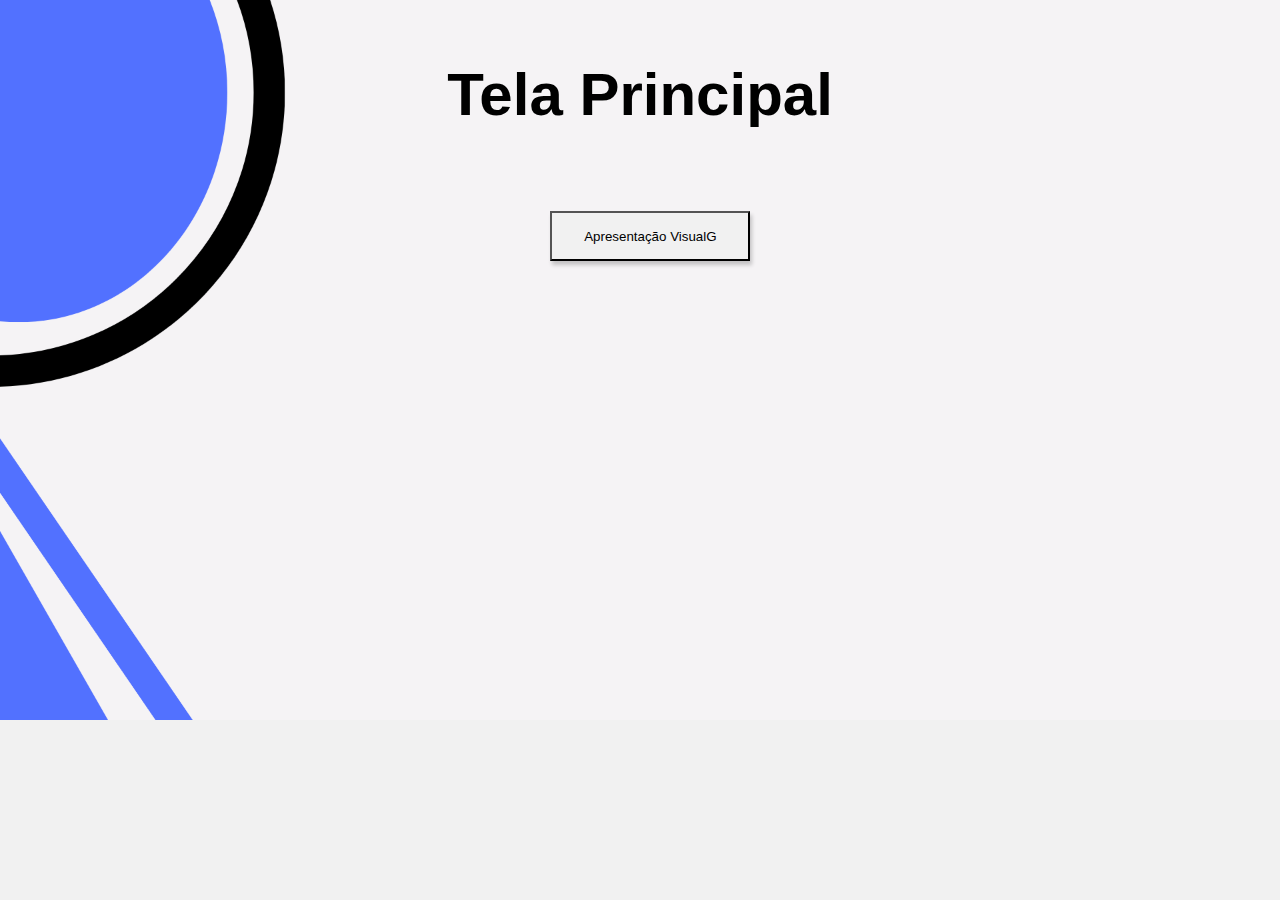
<file: index.html>
<!DOCTYPE html>
<html lang="en">
<head>
    <meta charset="UTF-8">
    <meta name="viewport" content="width=device-width, initial-scale=1.0">
    <link rel="stylesheet" type="text/css" href="style.css">
    <title>Site da Atividade</title>
</head>
<body>
    <h1>Tela Principal </h1><br><br>
    <button id="BotãoVisualg"  onclick="ApresentacaoVisualG()">Apresentação VisualG</button>


    
</body>
</html>
<script>
function ApresentacaoVisualG(){
    window.open("index(2).html")
}

</script>
</file>
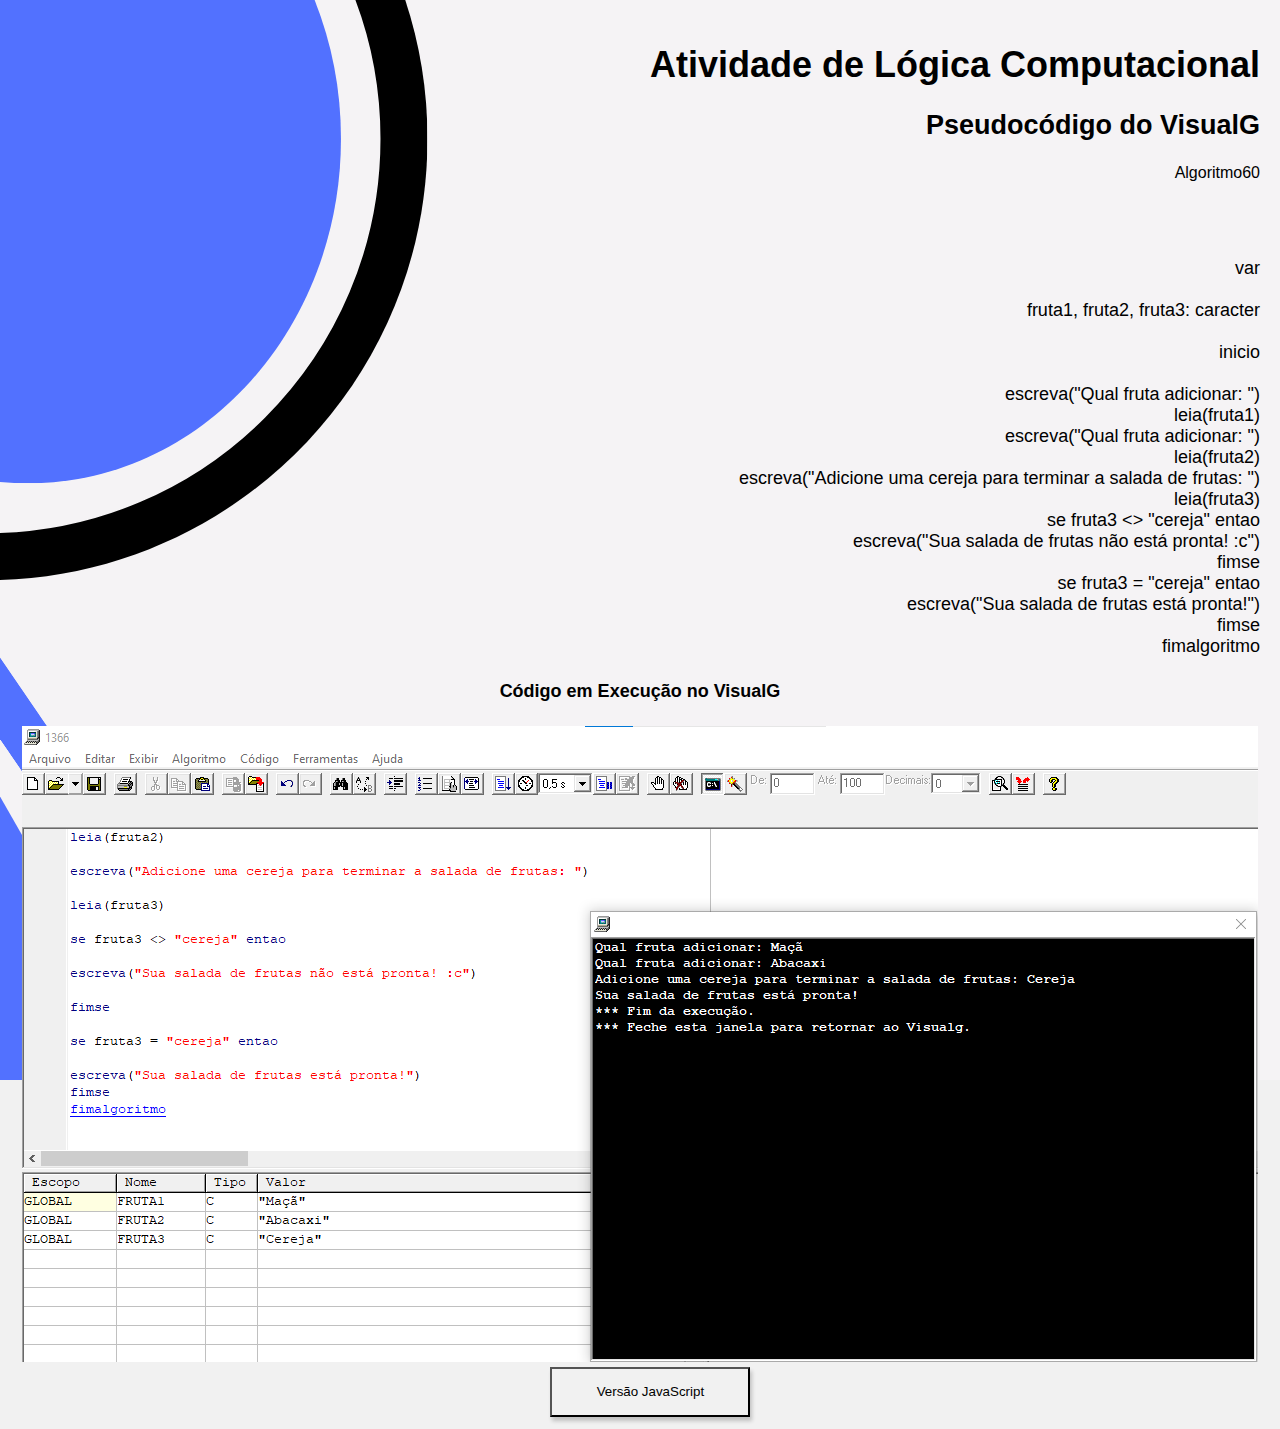
<file: index(2).html>
<!DOCTYPE html>
<html lang="en">
<head>
    <meta charset="UTF-8">
    <meta http-equiv="X-UA-Compatible" content="IE=edge">
    <meta name="viewport" content="width=device-width, initial-scale=1.0">
    <link rel="stylesheet" type="text/css" href="style2.css">
    <title>Lógica Computacional</title>
</head>
<body>
    <h1>Atividade de Lógica Computacional</h1>
   <h2> Pseudocódigo do VisualG</h2>
<h3>Algoritmo60</h3><br><br>

<p>  var<br><br>
    fruta1, fruta2, fruta3: caracter<br><br>
    inicio<br><br>
    escreva("Qual fruta adicionar: ")<br>
    leia(fruta1)<br>
    escreva("Qual fruta adicionar: ")<br>
    leia(fruta2)<br>
    escreva("Adicione uma cereja para terminar a salada de frutas: ")<br>
    leia(fruta3)<br>
    se fruta3 <> "cereja" entao<br>
    escreva("Sua salada de frutas não está pronta! :c")<br>
    fimse<br>
    se fruta3 = "cereja" entao<br>
    escreva("Sua salada de frutas está pronta!")<br>
    fimse<br>
    fimalgoritmo
    </p>
        <div>
        <h4>Código em Execução no VisualG</h4>
        <img src="Tela de Execução.png">
        </div>
        <button onclick="novaGuia()">Versão JavaScript</button> <br><br>

    
</body>
</html>
<script>
    function novaGuia(){
        window.open("PARTEJS/index(3).html")
    }
</script>
</file>
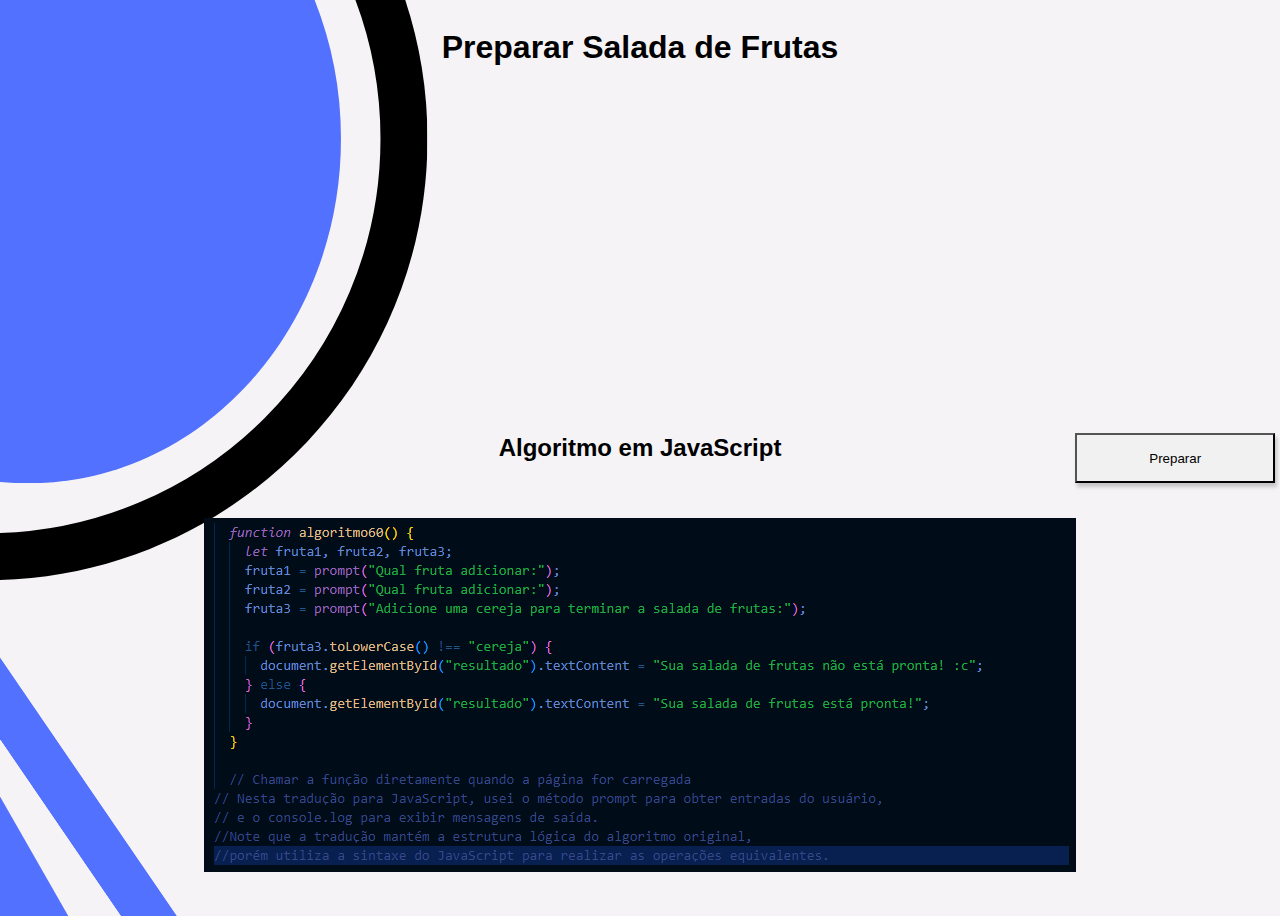
<file: PARTEJS/index(3).html>
<!DOCTYPE html>
<html>
<head>
    <meta charset="UTF-8">
    <meta name="viewport" content="width=device-width, initial-scale=1.0">
    <link rel="stylesheet" type="text/css" href="style3.css">
    <title>Exemplo de Interação entre HTML e JavaScript</title>
</head>
<body>
  <h1>Preparar Salada de Frutas</h1>
  
  <button onclick="algoritmo60()">Preparar</button>
  
  <p id="resultado"></p><br><br>
  
  <script>
    function algoritmo60() {
      let fruta1, fruta2, fruta3;
      fruta1 = prompt("Qual fruta adicionar:");
      fruta2 = prompt("Qual fruta adicionar:");
      fruta3 = prompt("Adicione uma cereja para terminar a salada de frutas:");

      if (fruta3.toLowerCase() !== "cereja") {
        document.getElementById("resultado").textContent = "Sua salada de frutas não está pronta! :c";
      } else {
        document.getElementById("resultado").textContent = "Sua salada de frutas está pronta!";
      }
    }
  </script><br><br>
  <h2>Algoritmo em JavaScript</h2><br><br>
  <img src="CapturadeTela.png"><br><br>
</body>
</html>
</file>
<file: style.css>
body{
    background-image: url(TELAdeFUNDO.png);
    font-family: Arial, sans-serif;
    margin: 0;
    padding: 20px;
    background-color: #f1f1f1;
    background-size:  100%;
    background-repeat: no-repeat;
    font-size: large;
}
h1{
    text-align: center;
    font-size: 60px;

}
button{
    transition: background-color 0.3s ease;
    box-shadow: 2px 4px 4px rgba(0, 0, 0, 0.2);
    width: 200px;
    height: 50px;
    position: absolute;
    left: 43%;
    background-color: #f1f1f1;
      
}
</file>
<file: style2.css>
body {
    font-family: Arial, sans-serif;
    background-image: url(telafundo.png);
    margin: 0;
    padding: 20px;
    background-color: #f1f1f1;
    background: size 250%;
    background-repeat: no-repeat;
    font-size: large;
  }
 
  h1 {
    text-align: right;
    color: #000000;
  }
  h2{
    color: #000000;
    text-align: right;
  }
  p{
    text-align: right;
    color: #000000;
  }
  h3{
    text-align: right;
    color: #000000;
font: caption;
font-size: medium;
  }
  
  div{
    text-align: center;
    color:#000000
  }
  button{
    transition: background-color 0.9s ease;
    box-shadow: 2px 4px 4px rgba(0, 0, 0, 0.2);
    width: 200px;
    height: 50px;
    position: absolute;
    left: 43%;
    background-color: #f1f1f1;
      
  }
</file>
<file: PARTEJS/style3.css>
body{
    background-image: url("Tela.png");
    font-family: Arial, sans-serif; display: flex;
    flex-direction: column;
    align-items: center;
    justify-content: center;
    height: 100vh;
    
}
h1{
    text-align: center;
    font-size: xx-large;
}
button{
    transition: background-color 0.3s ease;
    box-shadow: 2px 4px 4px rgba(0, 0, 0, 0.2);
    width: 200px;
    height: 50px;
    position: absolute;
    left: 84%;
    background-color: #f1f1f1;
      
}
#resultado {
   text-align: left;
   height: 50vh;
  }
</file>
